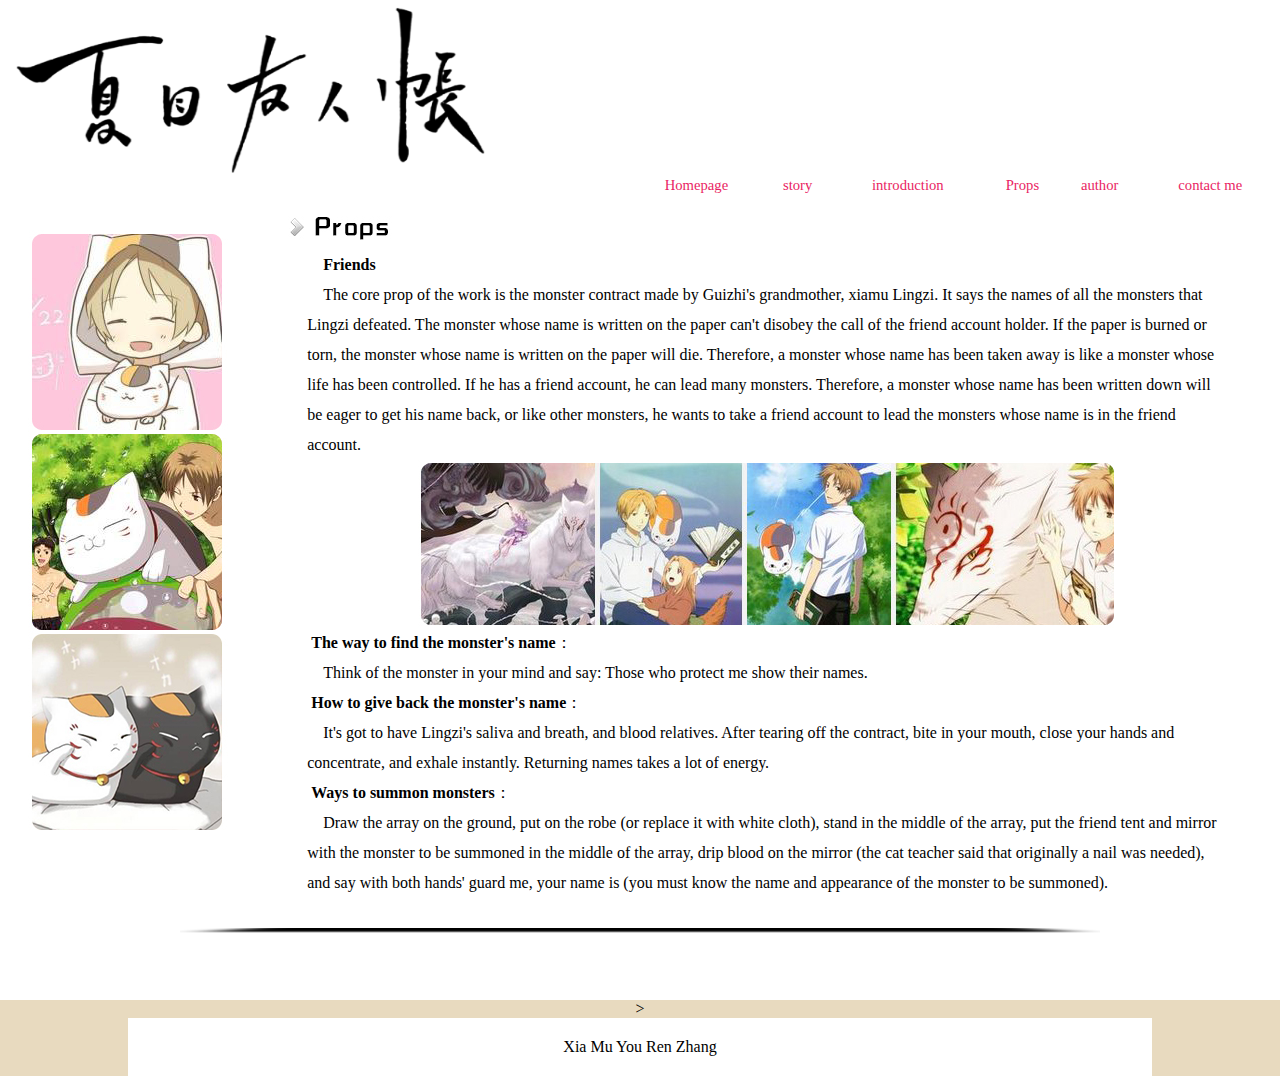
<file: 新建文件夹 (2)/edaoju.html>
<!DOCTYPE >
<html >
<head>
  <meta http-equiv="Content-Type" content="text/html; charset=gb2312" />

  <title>Xia Mu You Ren Zhang</title>

  <link href="css/css.css" rel="stylesheet" type="text/css" />
  <link href="css/reset.css" rel="stylesheet" type="text/css" />
  <style type="text/css">

  body {
   background-image: url(img/body.png);
   background-repeat: repeat;
 }

</style>
</head>
<body >
  <table width="1280" height="1000" border="0" align="center" cellpadding="0" cellspacing="0" bgcolor="#FFFFFF">
    <tr>
      <td align="left" valign="top"><table width="100%" border="0" align="center" cellpadding="0" cellspacing="0" class="ziti">
        <tr>
          <td><table width="100%" border="0" cellspacing="0" cellpadding="0">
            <tr>
              <td width="49%" align="left" valign="top"><img src="img/logo.png" width="500" height="200" /></td>
              <td width="51%" align="left" valign="bottom"><table width="100%" border="0" cellspacing="0" cellpadding="0">
                <tr>
                  <td align="center"><a href="index.html" class="white3">Homepage</a></td>
                  <td align="center"><a href="egushijianjie.html" class="white3">story</a></td>
                  <td align="center"><a href="ejiase.html" class="white3"> introduction</a></td>
                  <td align="center"><a href="edaoju.html" class="white3">Props</a></td>
                  <td align="center"><a href="wo.html" class="white3">author</a></td>
                  <td align="center"><a href="elianxiwo.html" class="white3">contact me</a></td>
                </tr>
              </table></td>
            </tr>
          </table></td>
        </tr>
        <tr>
          <td align="left" valign="top"><table width="100%" border="0" cellspacing="0" cellpadding="0">
            <tr>
              <td width="200" align="center" valign="top"><table width="98%" border="0" cellspacing="0" cellpadding="0">
                <tr>
                  <td align="center">&nbsp;</td>
                </tr>
                <tr>
                  <td align="center"><img src="img/02.jpg" alt="1" width="200" height="200" /></td>
                </tr>
                <tr>
                  <td align="center"><img src="img/03.jpg" alt="1" width="200" height="200" /></td>
                </tr>
                <tr>
                  <td align="center"><img src="img/04.jpg" alt="1" width="200" height="200" /></td>
                </tr>

              </table></td>
              <td width="80%" align="left" valign="top">
                <table width="100%" border="0" cellspacing="0" cellpadding="0">
                  <tr>
                    <td align="left"><p class="wenzi1"><img src="img/daoju.jpg" width="200" height="50" /></p></td>
                  </tr>
                  <tr>
                    <td align="center"><table width="90%" border="0" cellspacing="0" cellpadding="0">
                      <tr>
                        <td> &nbsp;&nbsp;&nbsp;&nbsp;<strong>Friends</strong><br />
                        &nbsp;&nbsp;&nbsp;&nbsp;The core prop of the work is the monster contract made by Guizhi's grandmother, xiamu Lingzi. It says the names of all the monsters that Lingzi defeated. The monster whose name is written on the paper can't disobey the call of the friend account holder. If the paper is burned or torn, the monster whose name is written on the paper will die. Therefore, a monster whose name has been taken away is like a monster whose life has been controlled. If he has a friend account, he can lead many monsters. Therefore, a monster whose name has been written down will be eager to get his name back, or like other monsters, he wants to take a friend account to lead the monsters whose name is in the friend account.</td>
                      </tr>
                      <tr>
                        <td align="center"><img src="img/07.JPG" width="701" height="168" /></td>
                      </tr>
                      <tr>
                        <td>&nbsp;<strong>The way to find the monster's name</strong>��<br />
                          &nbsp;&nbsp;&nbsp;&nbsp;Think of the monster in your mind and say:  Those who protect me show their names.<br />
                          &nbsp;<strong>How to give back the monster's name</strong>��<br />
                          &nbsp;&nbsp;&nbsp;&nbsp;It's got to have Lingzi's saliva and breath, and blood relatives. After tearing off the contract, bite in your mouth, close your hands and concentrate, and exhale instantly. Returning names takes a lot of energy.<br />
                          &nbsp;<strong>Ways to summon monsters</strong>��<br />
                        &nbsp;&nbsp;&nbsp;&nbsp;Draw the array on the ground, put on the robe (or replace it with white cloth), stand in the middle of the array, put the friend tent and mirror with the monster to be summoned in the middle of the array, drip blood on the mirror (the cat teacher said that originally a nail was needed), and say with both hands' guard me, your name is (you must know the name and appearance of the monster to be summoned).</td>
                      </tr>
                      <tr>
                        <td>&nbsp;</td>
                      </tr>
                    </table></td>
                  </tr>
                </table>
              </td>
            </tr>
          </table></td>
        </tr>
        
        <tr>
          <td align="center"><img src="img/slider-shadow.png" width="920" height="5" /></td>
        </tr>
        <tr>
          <td align="center">&nbsp;</td>
        </tr>
      </table></td>
    </tr>
  </table width="1280" height="1000" border="0" align="center" cellpadding="0" cellspacing="0" bgcolor="#FFFFFF">>
  <div class="footer">Xia Mu You Ren Zhang</div>
</body>
</html>
</file>
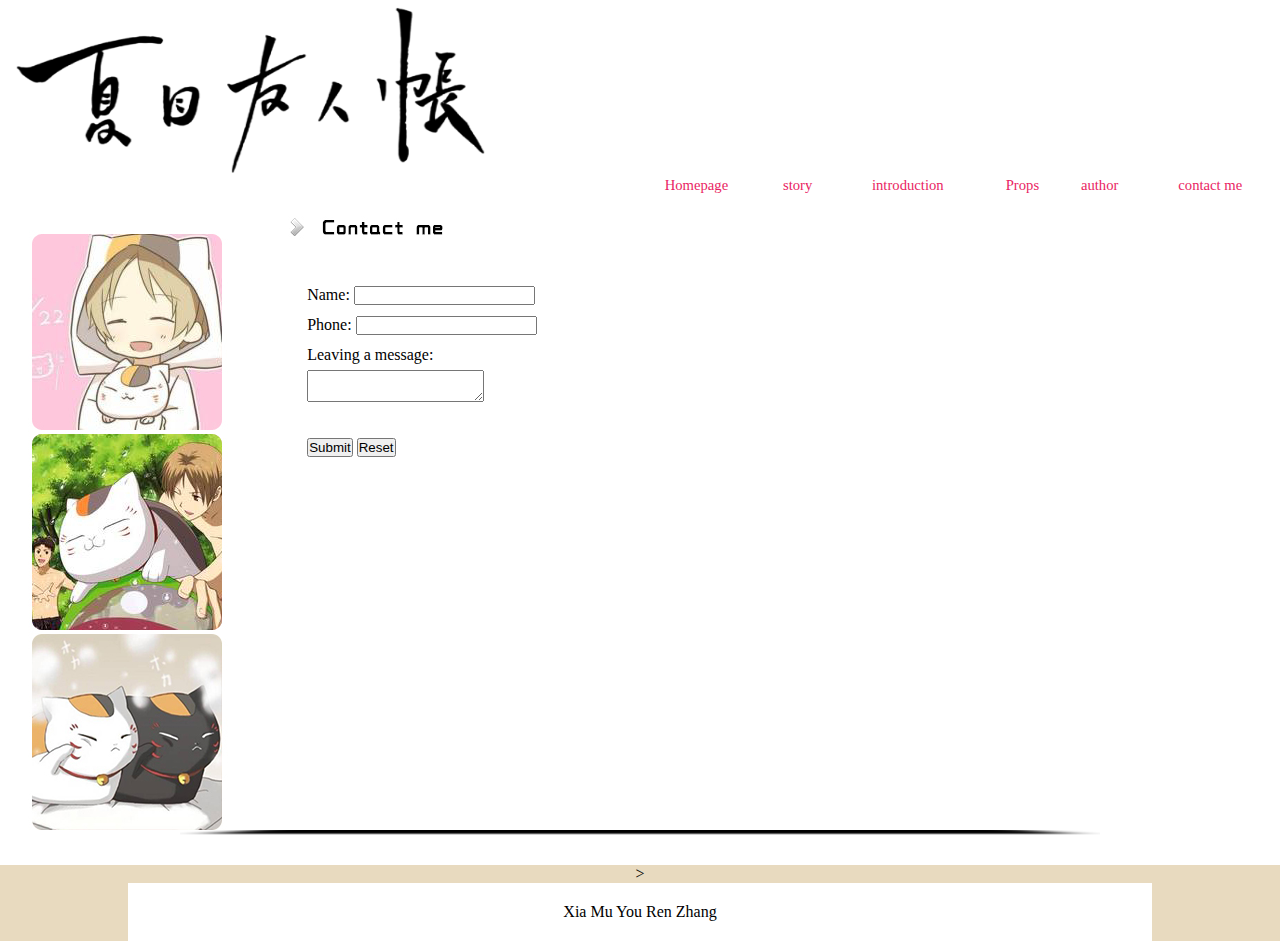
<file: 新建文件夹 (2)/elianxiwo.html>
<!DOCTYPE >
<html >
<head>
  <meta http-equiv="Content-Type" content="text/html; charset=gb2312" />

  <title>Xia Mu You Ren Zhang</title>

  <link href="css/css.css" rel="stylesheet" type="text/css" />
   <link href="css/reset.css" rel="stylesheet" type="text/css" />
  <style type="text/css">

  body {
   background-image: url(img/body.png);
   background-repeat: repeat;
 }

</style>
</head>

<body >
  <table width="1280" height="780" border="0" align="center" cellpadding="0" cellspacing="0" bgcolor="#FFFFFF">
    <tr>
      <td align="left" valign="top"><table width="100%" border="0" align="center" cellpadding="0" cellspacing="0" class="ziti">
        <tr>
          <td><table width="100%" border="0" cellspacing="0" cellpadding="0">
            <tr>
              <td width="49%" align="left" valign="top"><img src="img/logo.png" width="500" height="200" /></td>
              <td width="51%" align="left" valign="bottom"><table width="100%" border="0" cellspacing="0" cellpadding="0">
                <tr>
                  <td align="center"><a href="index.html" class="white3">Homepage</a></td>
                  <td align="center"><a href="egushijianjie.html" class="white3">story</a></td>
                  <td align="center"><a href="ejiase.html" class="white3"> introduction</a></td>
                  <td align="center"><a href="edaoju.html" class="white3">Props</a></td>
                  <td align="center"><a href="wo.html" class="white3">author</a></td>
                  <td align="center"><a href="elianxiwo.html" class="white3">contact me</a></td>
                </tr>
              </table></td>
            </tr>
          </table></td>
        </tr>
        <tr>
          <td align="left" valign="top"><table width="100%" border="0" cellspacing="0" cellpadding="0">
            <tr>
              <td width="200" align="center" valign="top"><table width="98%" border="0" cellspacing="0" cellpadding="0">
                <tr>
                  <td align="center">&nbsp;</td>
                </tr>
                <tr>
                  <td align="center"><img src="img/02.jpg" alt="1" width="200" height="200" /></td>
                </tr>
                <tr>
                  <td align="center"><img src="img/03.jpg" alt="1" width="200" height="200" /></td>
                </tr>
                <tr>
                  <td align="center"><img src="img/04.jpg" alt="1" width="200" height="200" /></td>
                </tr>

              </table></td>
              <td width="80%" align="left" valign="top">
                <table width="100%" border="0" cellspacing="0" cellpadding="0">
                  <tr>
                    <td align="left"><p class="wenzi1"><img src="img/lxw.jpg" width="200" height="50" /></p></td>
                  </tr>
                  <tr>
                    <td align="center"><table width="90%" border="0" cellspacing="0" cellpadding="0">
                      <tr>
                        <td> &nbsp;&nbsp;&nbsp;&nbsp;
                          <form id="form1" method="post" action="">
                           Name: <input><br>
                          Phone: <input><br> 
                            
                            

Leaving a message: <br><textarea></textarea><br>
                            
                         
                          <br>
                          
                            <label>
                              <input type="submit" name="Submit" value="Submit" />
                            </label>
                            <input type="reset" name="Submit2" value="Reset" />
                          </form></td>
                        </tr>
                        <tr>
                          <td>&nbsp;</td>
                        </tr>
                      </table></td>
                    </tr>
                  </table>
                </td>
              </tr>
            </table></td>
          </tr>
          
          <tr>
            <td align="center"><img src="img/slider-shadow.png" width="920" height="5" /></td>
          </tr>
          <tr>
            <td align="center">&nbsp;</td>
          </tr>
        </table></td>
      </tr>
   </table width="1280" height="1000" border="0" align="center" cellpadding="0" cellspacing="0" bgcolor="#FFFFFF">>
    <div class="footer">Xia Mu You Ren Zhang</div>
  </body>
  </html>
</file>
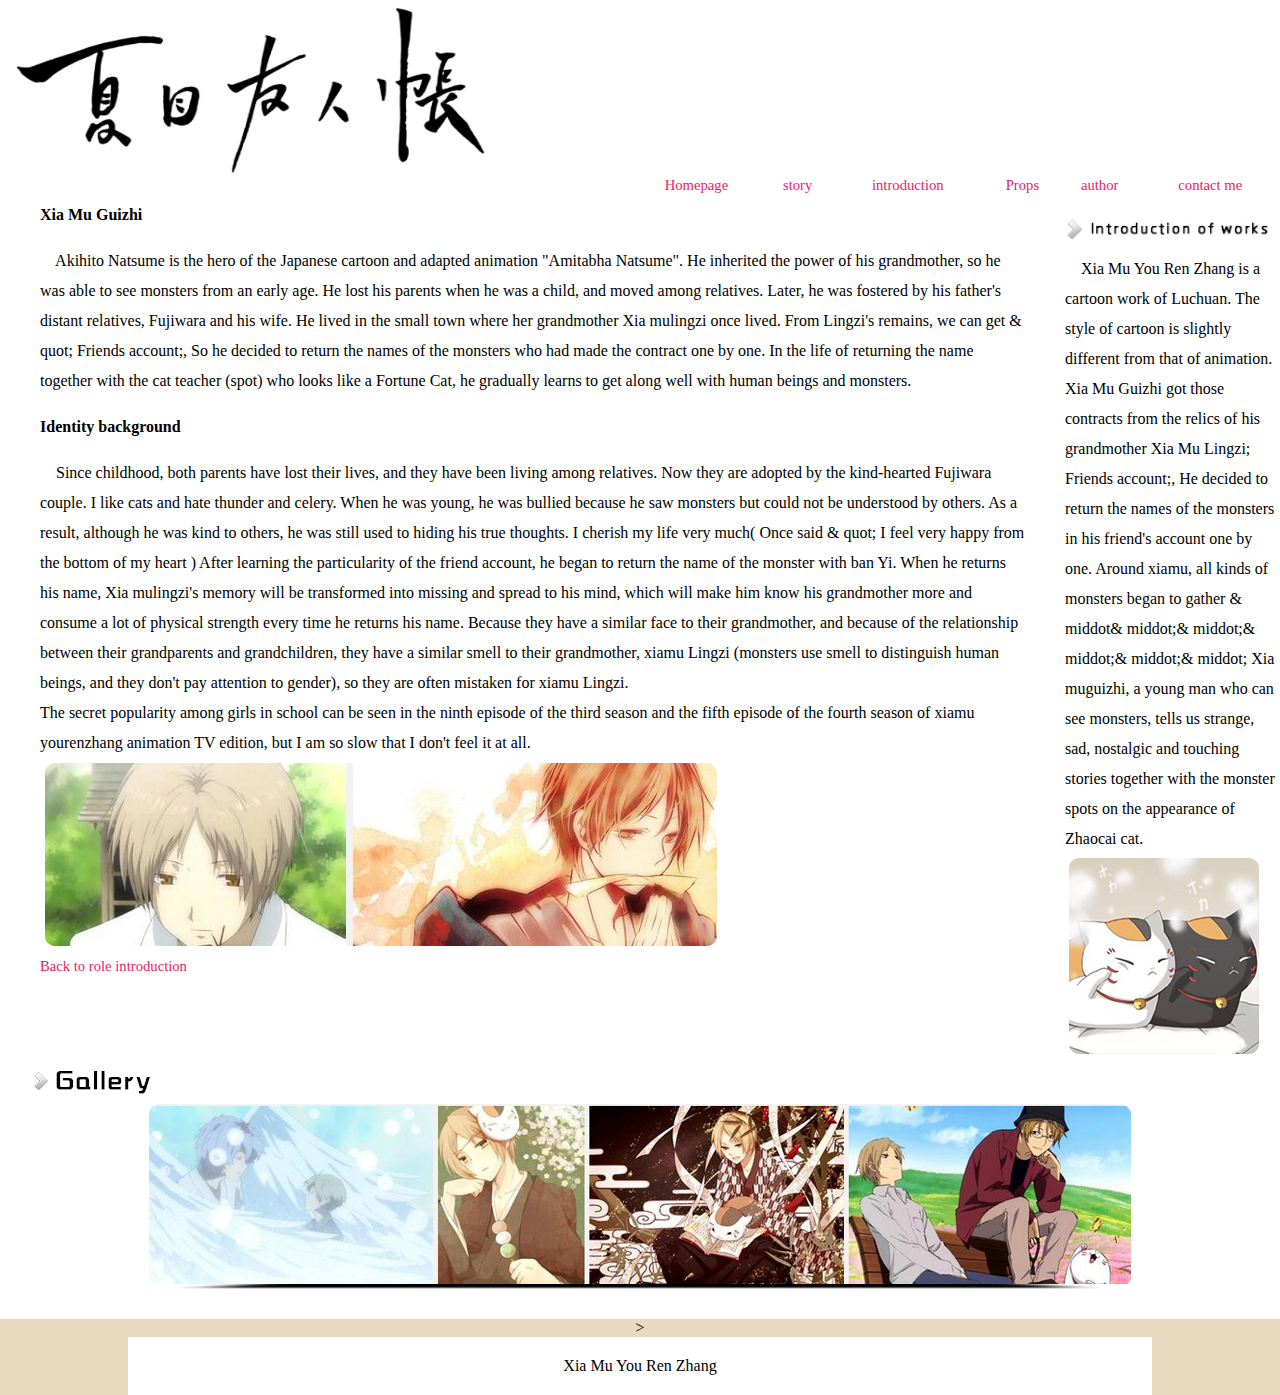
<file: 新建文件夹 (2)/sjiaose1.html>
<!DOCTYPE>
<html >
<head>
  <meta http-equiv="Content-Type" content="text/html; charset=gb2312" />

  <title>Xia Mu You Ren Zhang</title>

  <link href="css/css.css" rel="stylesheet" type="text/css" />
  <link href="css/reset.css" rel="stylesheet" type="text/css" />
  <style type="text/css">

  body {
   background-image: url(img/body.png);
   background-repeat: repeat;
 }

</style>
</head>

<body >
  <table width="1280" height="1000" border="0" align="center" cellpadding="0" cellspacing="0" bgcolor="#FFFFFF">
    <tr>
      <td align="left" valign="top"><table width="100%" border="0" align="center" cellpadding="0" cellspacing="0" class="ziti">
        <tr>
          <td><table width="100%" border="0" cellspacing="0" cellpadding="0">
            <tr>
              <td width="49%" align="left" valign="top"><img src="img/logo.png" width="500" height="200" /></td>
              <td width="51%" align="left" valign="bottom"><table width="100%" border="0" cellspacing="0" cellpadding="0">
                <tr>
                  <td align="center"><a href="index.html" class="white3">Homepage</a></td>
                  <td align="center"><a href="egushijianjie.html" class="white3">story</a></td>
                  <td align="center"><a href="ejiase.html" class="white3"> introduction</a></td>
                  <td align="center"><a href="edaoju.html" class="white3">Props</a></td>
                  <td align="center"><a href="wo.html" class="white3">author</a></td>
                  <td align="center"><a href="elianxiwo.html" class="white3">contact me</a></td>
                </tr>
              </table></td>
            </tr>
          </table></td>
        </tr>
        <tr>
          <td><table width="100%" border="0" cellspacing="0" cellpadding="0">
            <tr>
              <td width="86%" align="left" valign="top">
                <table width="100%" border="0" cellspacing="0" cellpadding="0">
                  <tr>
                    <td><blockquote>
                      <p><strong>Xia Mu Guizhi</strong></p>
                    </blockquote></td>
                  </tr>
                  <tr>
                    <td><blockquote>
                      <p> &nbsp;&nbsp;&nbsp;  Akihito Natsume is the hero of the Japanese cartoon and adapted animation "Amitabha Natsume". He inherited the power of his grandmother, so he was able to see monsters from an early age. He lost his parents when he was a child, and moved among relatives. Later, he was fostered by his father's distant relatives, Fujiwara and his wife. He lived in the small town where her grandmother Xia mulingzi once lived. From Lingzi's remains, we can get & quot; Friends account;, So he decided to return the names of the monsters who had made the contract one by one. In the life of returning the name together with the cat teacher (spot) who looks like a Fortune Cat, he gradually learns to get along well with human beings and monsters.</p>
                    </blockquote></td>
                  </tr>
                  <tr>
                    <td><blockquote>
                      <p><strong>Identity background</strong><br />
					  </blockquote></td>
					  </tr>
					  <tr>
					    <td><blockquote>
                        &nbsp;&nbsp;&nbsp; Since childhood, both parents have lost their lives, and they have been living among relatives. Now they are adopted by the kind-hearted Fujiwara couple. I like cats and hate thunder and celery. When he was young, he was bullied because he saw monsters but could not be understood by others. As a result, although he was kind to others, he was still used to hiding his true thoughts. I cherish my life very much( Once said & quot; I feel very happy from the bottom of my heart ) After learning the particularity of the friend account, he began to return the name of the monster with ban Yi. When he returns his name, Xia mulingzi's memory will be transformed into missing and spread to his mind, which will make him know his grandmother more and consume a lot of physical strength every time he returns his name. Because they have a similar face to their grandmother, and because of the relationship between their grandparents and grandchildren, they have a similar smell to their grandmother, xiamu Lingzi (monsters use smell to distinguish human beings, and they don't pay attention to gender), so they are often mistaken for xiamu Lingzi.<br />
                      The secret popularity among girls in school can be seen in the ninth episode of the third season and the fifth episode of the fourth season of xiamu yourenzhang animation TV edition, but I am so slow that I don't feel it at all.</p>
                      <p><img src="img/09.JPG" width="681" height="193" /></p>
                      <p><a href="ejiase.html" class="white3">Back to role introduction</a></p>
                    </blockquote></td>
                  </tr>
                </table>
              </td>
              <td width="200"><table width="100%" border="0" cellspacing="0" cellpadding="0">
                <tr>
                  <td><img src="img/zpjs.jpg" width="215" height="53.75" /></td>
                </tr>
                <tr>
                  <td> &nbsp;&nbsp;&nbsp;  Xia Mu You Ren Zhang is a cartoon work of Luchuan. The style of cartoon is slightly different from that of animation. Xia Mu Guizhi got those contracts from the relics of his grandmother Xia Mu Lingzi; Friends account;, He decided to return the names of the monsters in his friend's account one by one. Around xiamu, all kinds of monsters began to gather & middot& middot;& middot;& middot;& middot;& middot; Xia muguizhi, a young man who can see monsters, tells us strange, sad, nostalgic and touching stories together with the monster spots on the appearance of Zhaocai cat.</td>
                </tr>
                <tr>
                  <td><img src="img/04.jpg" width="200" height="200" /></td>
                </tr>
              </table></td>
            </tr>
          </table></td>
        </tr>
        <tr>
          <td align="left"><img src="img/tupianxinshang.jpg" width="200" height="50" /></td>
        </tr>
        <tr>
          <td align="center"><img src="img/08.JPG" width="1000" height="180" /></td>
        </tr>
        <tr>
          <td align="center"><img src="img/slider-shadow.png" width="920" height="5" /></td>
        </tr>
        <tr>
          <td align="center">&nbsp;</td>
        </tr>
      </table></td>
    </tr>
  </table width="1280" height="1000" border="0" align="center" cellpadding="0" cellspacing="0" bgcolor="#FFFFFF">>
 <div class="footer">Xia Mu You Ren Zhang</div>
</body>
</html>
</file>
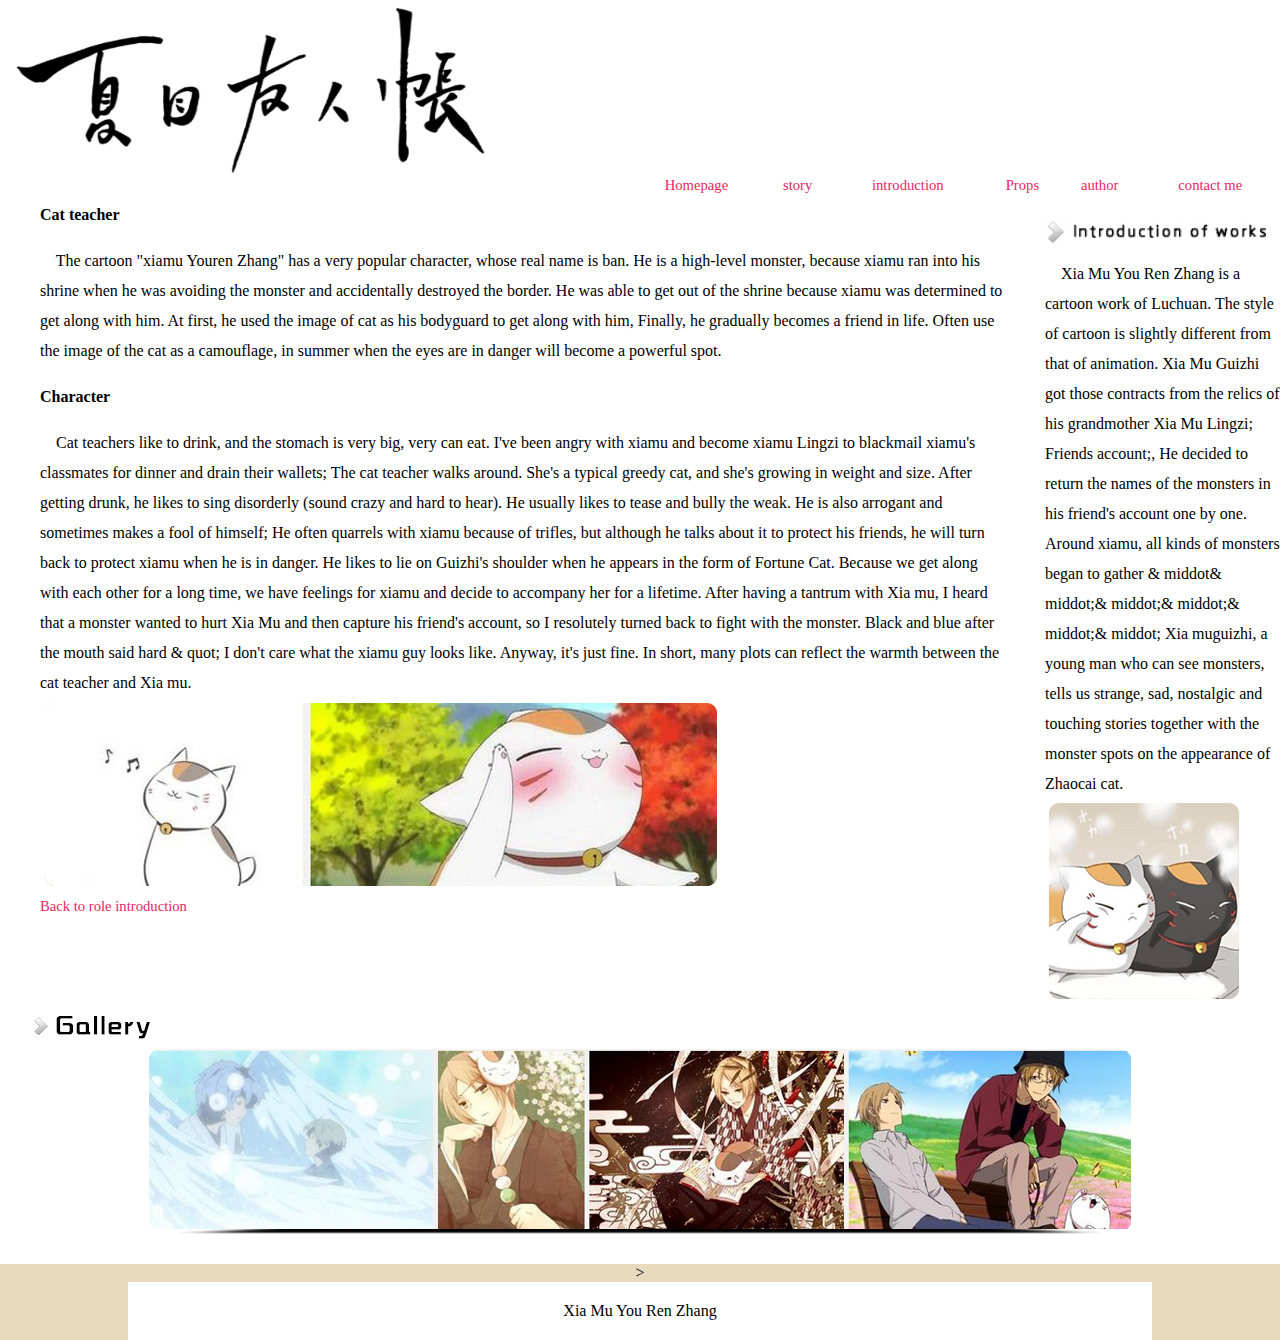
<file: 新建文件夹 (2)/sjiaose2.html>
<!DOCTYPE >
<html >
<head>
  <meta http-equiv="Content-Type" content="text/html; charset=gb2312" />

  <title>Xia Mu You Ren Zhang</title>

  <link href="css/css.css" rel="stylesheet" type="text/css" />
  <link href="css/reset.css" rel="stylesheet" type="text/css" />
  <style type="text/css">

  body {
   background-image: url(img/body.png);
   background-repeat: repeat;
 }

</style>
</head>

<body >
  <table width="1280" height="1000" border="0" align="center" cellpadding="0" cellspacing="0" bgcolor="#FFFFFF">
    <tr>
      <td align="left" valign="top"><table width="100%" border="0" align="center" cellpadding="0" cellspacing="0" class="ziti">
        <tr>
          <td><table width="100%" border="0" cellspacing="0" cellpadding="0">
            <tr>
              <td width="49%" align="left" valign="top"><img src="img/logo.png" width="500" height="200" /></td>
              <td width="51%" align="left" valign="bottom"><table width="100%" border="0" cellspacing="0" cellpadding="0">
                <tr>
                  <td align="center"><a href="index.html" class="white3">Homepage</a></td>
                  <td align="center"><a href="egushijianjie.html" class="white3">story</a></td>
                  <td align="center"><a href="ejiase.html" class="white3"> introduction</a></td>
                  <td align="center"><a href="edaoju.html" class="white3">Props</a></td>
                  <td align="center"><a href="wo.html" class="white3">author</a></td>
                  <td align="center"><a href="elianxiwo.html" class="white3">contact me</a></td>
                </tr>
              </table></td>
            </tr>
          </table></td>
        </tr>
        <tr>
          <td><table width="100%" border="0" cellspacing="0" cellpadding="0">
            <tr>
              <td width="86%" align="left" valign="top">
                <table width="100%" border="0" cellspacing="0" cellpadding="0">
                  <tr>
                    <td><blockquote>
                      <p><strong>Cat teacher</strong></p>
                    </blockquote></td>
                  </tr>
                  <tr>
                    <td><blockquote>
                      <p> &nbsp;&nbsp;&nbsp;  The cartoon "xiamu Youren Zhang" has a very popular character, whose real name is ban. He is a high-level monster, because xiamu ran into his shrine when he was avoiding the monster and accidentally destroyed the border. He was able to get out of the shrine because xiamu was determined to get along with him. At first, he used the image of cat as his bodyguard to get along with him, Finally, he gradually becomes a friend in life. Often use the image of the cat as a camouflage, in summer when the eyes are in danger will become a powerful spot.</p>
                    </blockquote></td>
                  </tr>
                  <tr>
                    <td><blockquote>
                      <p><strong>Character</strong><br />
					  </blockquote></td>
					  </tr>
					  <tr>
					    <td><blockquote>
                       &nbsp;&nbsp;&nbsp;  Cat teachers like to drink, and the stomach is very big, very can eat. I've been angry with xiamu and become xiamu Lingzi to blackmail xiamu's classmates for dinner and drain their wallets; The cat teacher walks around. She's a typical greedy cat, and she's growing in weight and size. After getting drunk, he likes to sing disorderly (sound crazy and hard to hear). He usually likes to tease and bully the weak. He is also arrogant and sometimes makes a fool of himself; He often quarrels with xiamu because of trifles, but although he talks about it to protect his friends, he will turn back to protect xiamu when he is in danger. He likes to lie on Guizhi's shoulder when he appears in the form of Fortune Cat. Because we get along with each other for a long time, we have feelings for xiamu and decide to accompany her for a lifetime. After having a tantrum with Xia mu, I heard that a monster wanted to hurt Xia Mu and then capture his friend's account, so I resolutely turned back to fight with the monster. Black and blue after the mouth said hard & quot; I don't care what the xiamu guy looks like. Anyway, it's just fine. In short, many plots can reflect the warmth between the cat teacher and Xia mu.</p>
                      <p><img src="img/10.JPG" width="681" height="193" /></p>
                      <p><a href="ejiase.html" class="white3">Back to role introduction</a></p>
                    </blockquote></td>
                  </tr>
                </table>
              </td>
              <td width="200"><table width="100%" border="0" cellspacing="0" cellpadding="0">
                <tr>
                  <td><img src="img/zpjs.jpg" width="235" height="58.75" /></td>
                </tr>
                <tr>
                  <td> &nbsp;&nbsp;&nbsp;  Xia Mu You Ren Zhang is a cartoon work of Luchuan. The style of cartoon is slightly different from that of animation. Xia Mu Guizhi got those contracts from the relics of his grandmother Xia Mu Lingzi; Friends account;, He decided to return the names of the monsters in his friend's account one by one. Around xiamu, all kinds of monsters began to gather & middot& middot;& middot;& middot;& middot;& middot; Xia muguizhi, a young man who can see monsters, tells us strange, sad, nostalgic and touching stories together with the monster spots on the appearance of Zhaocai cat.</td>
                </tr>
                <tr>
                  <td><img src="img/04.jpg" width="200" height="200" /></td>
                </tr>
              </table></td>
            </tr>
          </table></td>
        </tr>
        <tr>
          <td align="left"><img src="img/tupianxinshang.jpg" width="200" height="50" /></td>
        </tr>
        <tr>
          <td align="center"><img src="img/08.JPG" width="1000" height="180" /></td>
        </tr>
        <tr>
          <td align="center"><img src="img/slider-shadow.png" width="920" height="5" /></td>
        </tr>
        <tr>
          <td align="center">&nbsp;</td>
        </tr>
      </table></td>
    </tr>
  </table width="1280" height="1000" border="0" align="center" cellpadding="0" cellspacing="0" bgcolor="#FFFFFF">>
  <div class="footer">Xia Mu You Ren Zhang</div>
</body>
</html>
</file>
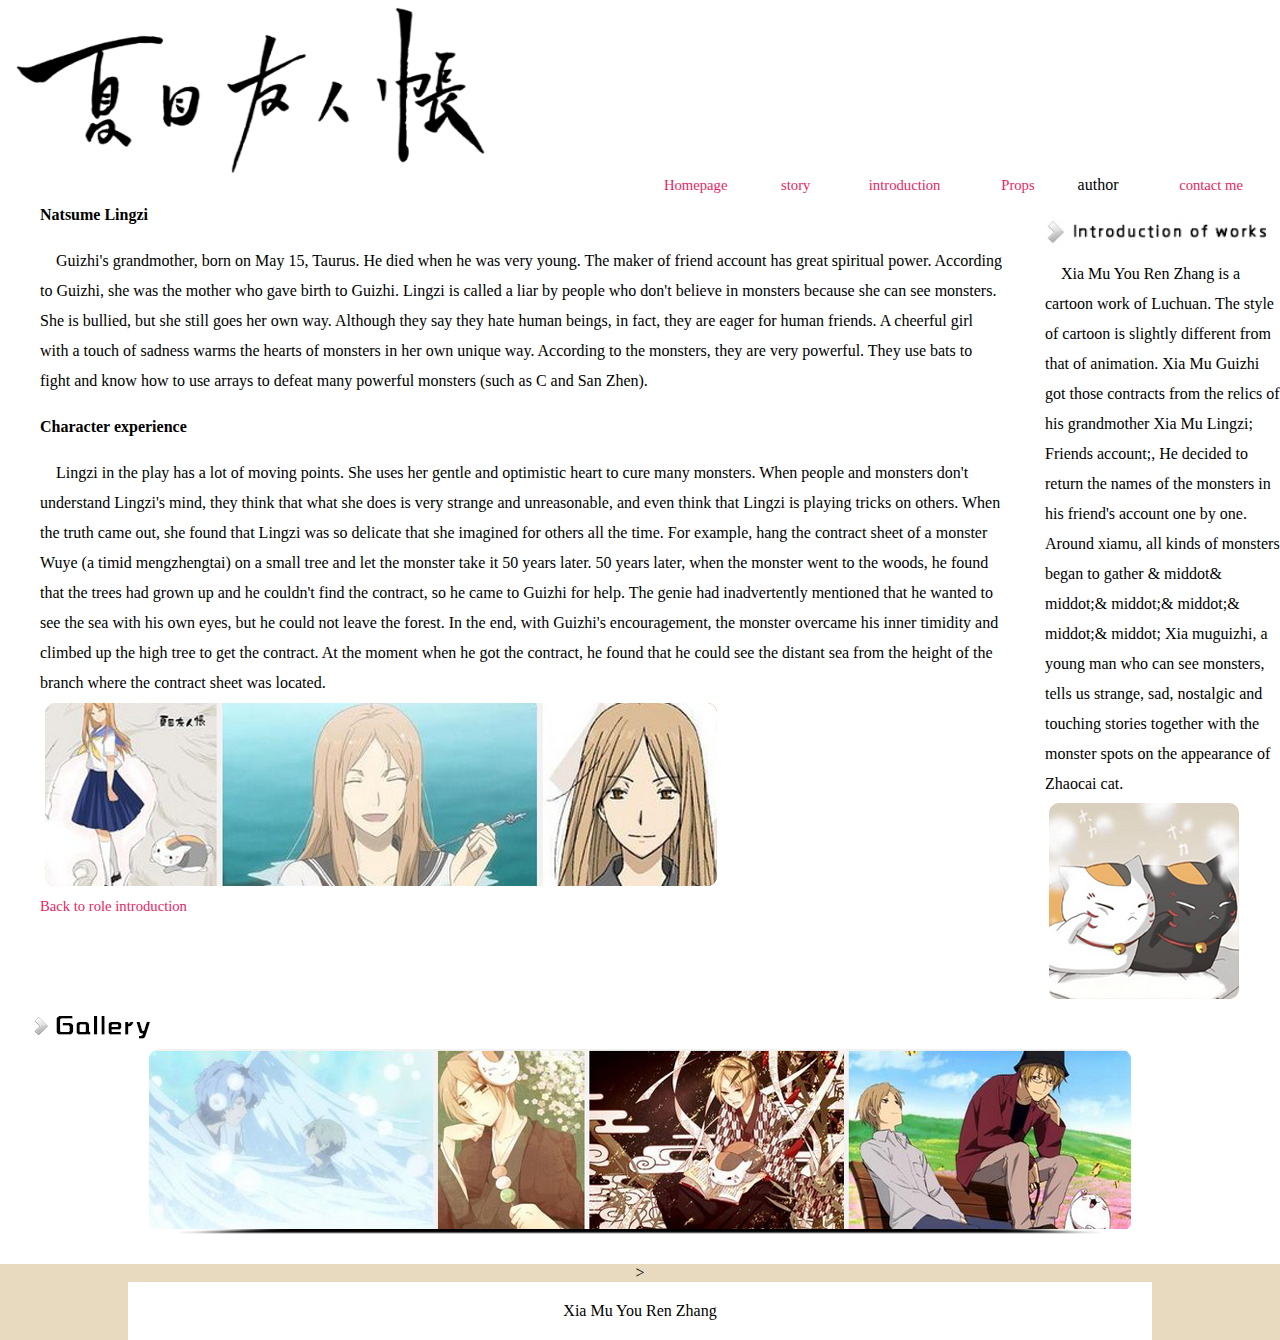
<file: 新建文件夹 (2)/sjiaose3.html>
<!DOCTYPE >
<html >
<head>
<meta http-equiv="Content-Type" content="text/html; charset=gb2312" />

<title>Xia Mu You Ren Zhang</title>

<link href="css/css.css" rel="stylesheet" type="text/css" />
 <link href="css/reset.css" rel="stylesheet" type="text/css" />


</head>

<body >
<table width="1280" height="1000" border="0" align="center" cellpadding="0" cellspacing="0" bgcolor="#FFFFFF">
  <tr>
    <td align="left" valign="top"><table width="100%" border="0" align="center" cellpadding="0" cellspacing="0" class="ziti">
      <tr>
        <td><table width="100%" border="0" cellspacing="0" cellpadding="0">
          <tr>
            <td width="49%" align="left" valign="top"><img src="img/logo.png" width="500" height="200" /></td>
            <td width="51%" align="left" valign="bottom"><table width="100%" border="0" cellspacing="0" cellpadding="0">
              <tr>
                <td align="center"><a href="index.html" class="white3">Homepage</a></td>
                <td align="center"><a href="egushijianjie.html" class="white3">story</a></td>
                <td align="center"><a href="ejiase.html" class="white3"> introduction</a></td>
                <td align="center"><a href="edaoju.html" class="white3">Props</a></td>
                <td align="center"><a href="wo.html" class="white3"></a>author</td>
                <td align="center"><a href="elianxiwo.html" class="white3">contact me</a></td>
              </tr>
            </table></td>
          </tr>
        </table></td>
      </tr>
      <tr>
        <td><table width="100%" border="0" cellspacing="0" cellpadding="0">
          <tr>
            <td width="86%" align="left" valign="top">
              <table width="100%" border="0" cellspacing="0" cellpadding="0">
                <tr>
                  <td><blockquote>
                    <p><strong>Natsume Lingzi</strong></p>
                  </blockquote></td>
                </tr>
                <tr>
                  <td><blockquote>
                    <p> &nbsp;&nbsp;&nbsp;  Guizhi's grandmother, born on May 15, Taurus. He died when he was very young. The maker of friend account has great spiritual power. According to Guizhi, she was the mother who gave birth to Guizhi. Lingzi is called a liar by people who don't believe in monsters because she can see monsters. She is bullied, but she still goes her own way. Although they say they hate human beings, in fact, they are eager for human friends. A cheerful girl with a touch of sadness warms the hearts of monsters in her own unique way.

According to the monsters, they are very powerful. They use bats to fight and know how to use arrays to defeat many powerful monsters (such as C and San Zhen).</p>
                  </blockquote></td>
                </tr>
                <tr>
                  <td><blockquote>
                    <p><strong>Character experience</strong><br />
					</blockquote></td>
					</tr>
					<tr>
					  <td><blockquote>
  &nbsp;&nbsp;&nbsp;  Lingzi in the play has a lot of moving points. She uses her gentle and optimistic heart to cure many monsters. When people and monsters don't understand Lingzi's mind, they think that what she does is very strange and unreasonable, and even think that Lingzi is playing tricks on others. When the truth came out, she found that Lingzi was so delicate that she imagined for others all the time. For example, hang the contract sheet of a monster Wuye (a timid mengzhengtai) on a small tree and let the monster take it 50 years later. 50 years later, when the monster went to the woods, he found that the trees had grown up and he couldn't find the contract, so he came to Guizhi for help. The genie had inadvertently mentioned that he wanted to see the sea with his own eyes, but he could not leave the forest. In the end, with Guizhi's encouragement, the monster overcame his inner timidity and climbed up the high tree to get the contract. At the moment when he got the contract, he found that he could see the distant sea from the height of the branch where the contract sheet was located.</p>
                    <p><img src="img/11.JPG" width="681" height="193" /></p>
                    <p><a href="ejiase.html" class="white3">Back to role introduction</a></p>
                  </blockquote></td>
                </tr>
              </table>
           </td>
            <td width="200"><table width="100%" border="0" cellspacing="0" cellpadding="0">
              <tr>
                <td><img src="img/zpjs.jpg" width="235" height="58.75" /></td>
              </tr>
              <tr>
                <td> &nbsp;&nbsp;&nbsp;  Xia Mu You Ren Zhang is a cartoon work of Luchuan. The style of cartoon is slightly different from that of animation. Xia Mu Guizhi got those contracts from the relics of his grandmother Xia Mu Lingzi; Friends account;, He decided to return the names of the monsters in his friend's account one by one. Around xiamu, all kinds of monsters began to gather & middot& middot;& middot;& middot;& middot;& middot; Xia muguizhi, a young man who can see monsters, tells us strange, sad, nostalgic and touching stories together with the monster spots on the appearance of Zhaocai cat.</td>
              </tr>
              <tr>
                <td><img src="img/04.jpg" width="200" height="200" /></td>
              </tr>
            </table></td>
          </tr>
        </table></td>
      </tr>
      <tr>
        <td align="left"><img src="img/tupianxinshang.jpg" width="200" height="50" /></td>
      </tr>
      <tr>
        <td align="center"><img src="img/08.JPG" width="1000" height="180" /></td>
      </tr>
      <tr>
        <td align="center"><img src="img/slider-shadow.png" width="920" height="5" /></td>
      </tr>
      <tr>
        <td align="center">&nbsp;</td>
      </tr>
    </table></td>
  </tr>
</table width="1280" height="1000" border="0" align="center" cellpadding="0" cellspacing="0" bgcolor="#FFFFFF">>
<div class="footer">Xia Mu You Ren Zhang</div>
</body>
</html>
</file>
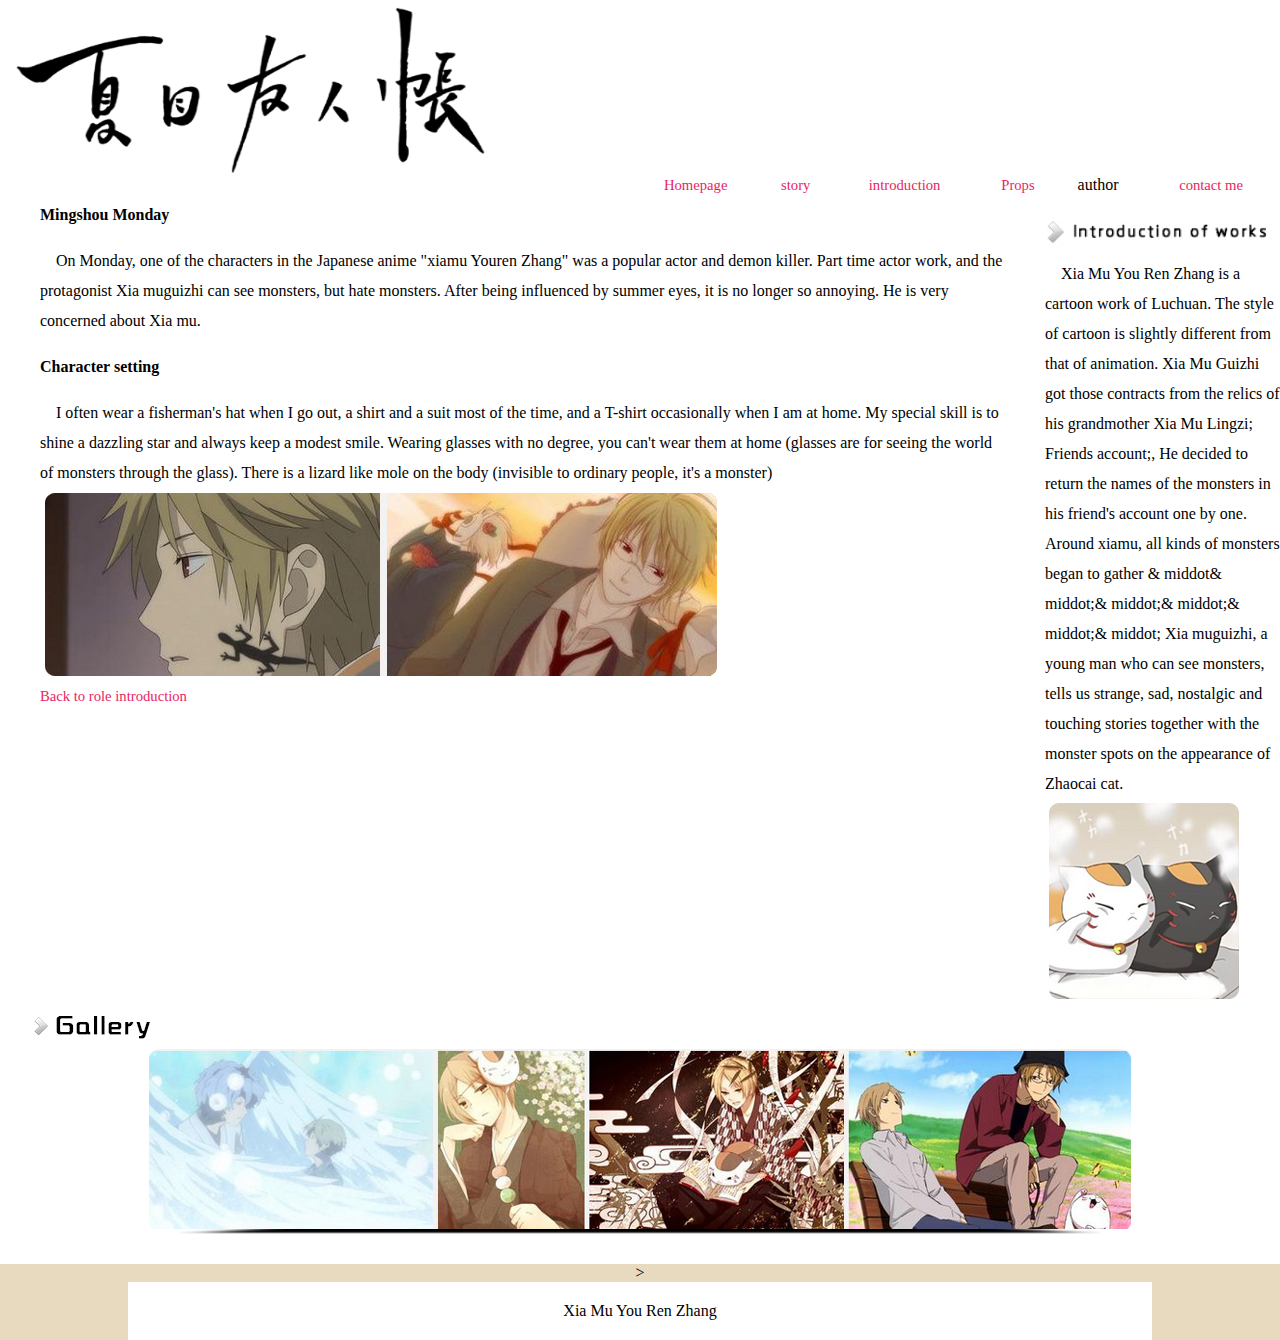
<file: 新建文件夹 (2)/sjiaose4.html>
<!DOCTYPE >
<html >
<head>
<meta http-equiv="Content-Type" content="text/html; charset=gb2312" />

<title>Xia Mu You Ren Zhang</title>

<link href="css/css.css" rel="stylesheet" type="text/css" />
 <link href="css/reset.css" rel="stylesheet" type="text/css" />
</head>

<body >
<table width="1280" height="1000" border="0" align="center" cellpadding="0" cellspacing="0" bgcolor="#FFFFFF">
  <tr>
    <td align="left" valign="top"><table width="100%" border="0" align="center" cellpadding="0" cellspacing="0" class="ziti">
      <tr>
        <td><table width="100%" border="0" cellspacing="0" cellpadding="0">
          <tr>
            <td width="49%" align="left" valign="top"><img src="img/logo.png" width="500" height="200" /></td>
            <td width="51%" align="left" valign="bottom"><table width="100%" border="0" cellspacing="0" cellpadding="0">
              <tr>
                <td align="center"><a href="index.html" class="white3">Homepage</a></td>
                <td align="center"><a href="egushijianjie.html" class="white3">story</a></td>
                <td align="center"><a href="ejiase.html" class="white3"> introduction</a></td>
                <td align="center"><a href="edaoju.html" class="white3">Props</a></td>
                <td align="center"><a href="wo.html" class="white3"></a>author</td>
                <td align="center"><a href="elianxiwo.html" class="white3">contact me</a></td>
              </tr>
            </table></td>
          </tr>
        </table></td>
      </tr>
      <tr>
        <td><table width="100%" border="0" cellspacing="0" cellpadding="0">
          <tr>
            <td width="86%" align="left" valign="top">
              <table width="100%" border="0" cellspacing="0" cellpadding="0">
                <tr>
                  <td><blockquote>
                    <p><strong>Mingshou Monday</strong></p>
                  </blockquote></td>
                </tr>
                <tr>
                  <td><blockquote>
                    <p> &nbsp;&nbsp;&nbsp;  On Monday, one of the characters in the Japanese anime "xiamu Youren Zhang" was a popular actor and demon killer. Part time actor work, and the protagonist Xia muguizhi can see monsters, but hate monsters. After being influenced by summer eyes, it is no longer so annoying. He is very concerned about Xia mu.</p>
                  </blockquote></td>
                </tr>
                <tr>
                  <td><blockquote>
                    <p><strong>Character setting</strong><br />
					</blockquote></td>
					</tr>
					<tr>
					  <td><blockquote>
 &nbsp;&nbsp;&nbsp;   I often wear a fisherman's hat when I go out, a shirt and a suit most of the time, and a T-shirt occasionally when I am at home. My special skill is to shine a dazzling star and always keep a modest smile. Wearing glasses with no degree, you can't wear them at home (glasses are for seeing the world of monsters through the glass). There is a lizard like mole on the body (invisible to ordinary people, it's a monster)</p>
                    <p><img src="img/12.JPG" width="681" height="193" /></p>
                    <p><a href="ejiase.html" class="white3">Back to role introduction</a></p>
                  </blockquote></td>
                </tr>
              </table>
          </td>
            <td width="200"><table width="100%" border="0" cellspacing="0" cellpadding="0">
              <tr>
                <td><img src="img/zpjs.jpg" width="235" height="58.75" /></td>
              </tr>
              <tr>
                <td> &nbsp;&nbsp;&nbsp;  Xia Mu You Ren Zhang is a cartoon work of Luchuan. The style of cartoon is slightly different from that of animation. Xia Mu Guizhi got those contracts from the relics of his grandmother Xia Mu Lingzi; Friends account;, He decided to return the names of the monsters in his friend's account one by one. Around xiamu, all kinds of monsters began to gather & middot& middot;& middot;& middot;& middot;& middot; Xia muguizhi, a young man who can see monsters, tells us strange, sad, nostalgic and touching stories together with the monster spots on the appearance of Zhaocai cat.</td>
              </tr>
              <tr>
                <td><img src="img/04.jpg" width="200" height="200" /></td>
              </tr>
            </table></td>
          </tr>
        </table></td>
      </tr>
      <tr>
        <td align="left"><img src="img/tupianxinshang.jpg" width="200" height="50" /></td>
      </tr>
      <tr>
        <td align="center"><img src="img/08.JPG" width="1000" height="180" /></td>
      </tr>
      <tr>
        <td align="center"><img src="img/slider-shadow.png" width="920" height="5" /></td>
      </tr>
      <tr>
        <td align="center">&nbsp;</td>
      </tr>
    </table></td>
  </tr>
</table width="1280" height="1000" border="0" align="center" cellpadding="0" cellspacing="0" bgcolor="#FFFFFF">>
<div class="footer">Xia Mu You Ren Zhang</div>
</body>
</html>
</file>
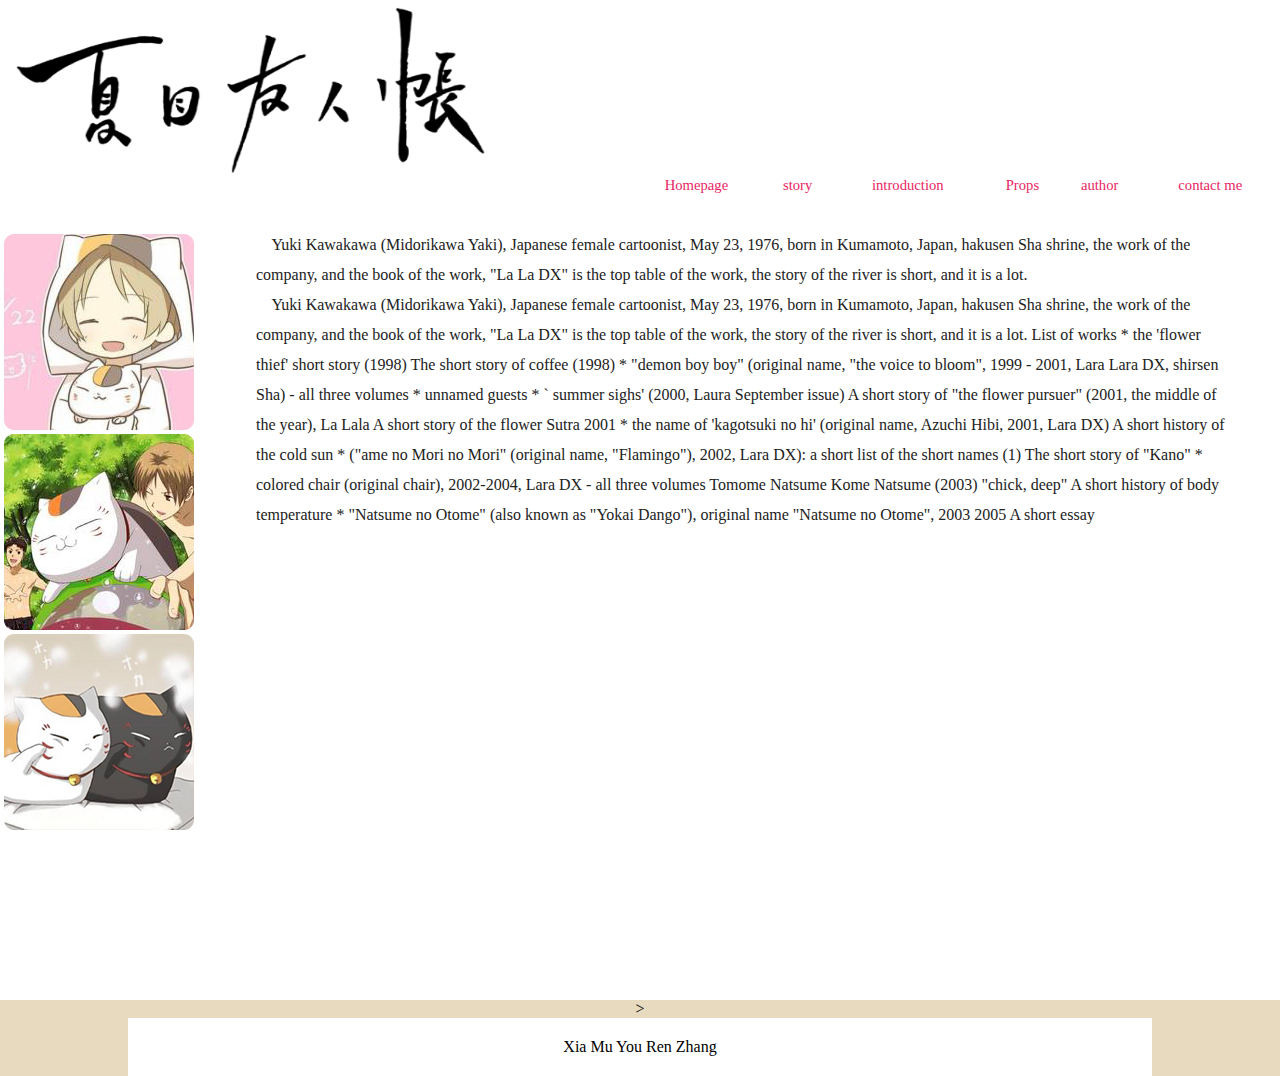
<file: 新建文件夹 (2)/wo.html>
<!DOCTYPE ht>
<html >
<head>
 <meta http-equiv="Content-Type" content="text/html; charset=utf-8" />

 <title>Xia Mu You Ren Zhang</title>
 <link href="css/css.css" rel="stylesheet" type="text/css" />
 <link href="css/reset.css" rel="stylesheet" type="text/css" />
 <style type="text/css">

 body {
   background-image: url(img/body.png);
   background-repeat: repeat;
 }

</style>
</head>

<body >
  <table width="1280" height="1000" border="0" align="center" cellpadding="0" cellspacing="0" bgcolor="#FFFFFF">
    <tr>
      <td align="left" valign="top"><table width="100%" border="0" align="center" cellpadding="0" cellspacing="0" class="ziti">
        <tr>
          <td><table width="100%" border="0" cellspacing="0" cellpadding="0">
            <tr>
              <td width="49%" align="left" valign="top"><img src="img/logo.png" width="500" height="200" /></td>
              <td width="51%" align="left" valign="bottom"><table width="100%" border="0" cellspacing="0" cellpadding="0">
                <tr>
                  <td align="center"><a href="index.html" class="white3">Homepage</a></td>
                  <td align="center"><a href="egushijianjie.html" class="white3">story</a></td>
                  <td align="center"><a href="ejiase.html" class="white3"> introduction</a></td>
                  <td align="center"><a href="edaoju.html" class="white3">Props</a></td>
                  <td align="center"><a href="wo.html" class="white3">author</a></td>
                  <td align="center"><a href="elianxiwo.html" class="white3">contact me</a></td>
                </tr>
              </table></td>
            </tr>
          </table></td>
        </tr>
        <tr>
          <td align="left" valign="top"><table width="100%" border="0" cellspacing="0" cellpadding="0">
            <tr>
              <td width="200" align="center" valign="top"><table width="98%" border="0" cellspacing="0" cellpadding="0">
                <tr>
                  <td align="center">&nbsp;</td>
                </tr>
                <tr>
                  <td align="center"><img src="img/02.jpg" alt="1" width="200" height="200" /></td>
                </tr>
                <tr>
                  <td align="center"><img src="img/03.jpg" alt="1" width="200" height="200" /></td>
                </tr>
                <tr>
                  <td align="center"><img src="img/04.jpg" alt="1" width="200" height="200" /></td>
                </tr>

              </table></td>
			  <td> &nbsp;&nbsp;&nbsp;&nbsp;
              <td width="80%" align="left" valign="top">
                <table width="95%" border="0" cellspacing="0" cellpadding="0" style="margin-top:30px;line-height:30px;font-size:15px;color:#222">
                  <tr >
                    <td> &nbsp;&nbsp;&nbsp;  Yuki Kawakawa (Midorikawa Yaki), Japanese female cartoonist, May 23, 1976, born in Kumamoto, Japan, hakusen Sha shrine, the work of the company, and the book of the work, "La La DX" is the top table of the work, the story of the river is short, and it is a lot.</td>
                  </tr>
                  <tr>
                    <td> &nbsp;&nbsp;&nbsp;  Yuki Kawakawa (Midorikawa Yaki), Japanese female cartoonist, May 23, 1976, born in Kumamoto, Japan, hakusen Sha shrine, the work of the company, and the book of the work, "La La DX" is the top table of the work, the story of the river is short, and it is a lot. List of works

                      * the 'flower thief' short story (1998)

                      The short story of coffee (1998)

                      * "demon boy boy" (original name, "the voice to bloom", 1999 - 2001, Lara Lara DX, shirsen Sha) - all three volumes

                      * unnamed guests

                      * ` summer sighs' (2000, Laura September issue)

                      A short story of "the flower pursuer" (2001, the middle of the year), La Lala

                      A short story of the flower Sutra 2001

                      * the name of 'kagotsuki no hi' (original name, Azuchi Hibi, 2001, Lara DX)

                      A short history of the cold sun

                      * ("ame no Mori no Mori" (original name, "Flamingo"), 2002, Lara DX): a short list of the short names (1)

                      The short story of "Kano"

                      * colored chair (original chair), 2002-2004, Lara DX - all three volumes

                      Tomome Natsume

                      Kome Natsume

                      (2003) "chick, deep"

                      A short history of body temperature

                      * "Natsume no Otome" (also known as "Yokai Dango"), original name "Natsume no Otome", 2003 2005

                      A short essay
                    </td>
                  </tr>

                </table>
              </td>
            </tr>
          </table>
        </td>
      </tr>
    </table>
  </td>
</tr>
</table width="1280" height="1000" border="0" align="center" cellpadding="0" cellspacing="0" bgcolor="#FFFFFF">>

<div class="footer">Xia Mu You Ren Zhang</div>
</body>
</html>
</file>
<file: 新建文件夹 (2)/css/css.css>
body { margin: 0px;
 padding: 0px;
  text-align: center; 
  background-image: url(../img/body.png);
    background-repeat: repeat;
}  
.content{
	width:1024px;
	margin:0 auto;
}
ul{
	list-style: none;
	margin:0;
	padding:0;
}
.logo{
	width:49%;
	float:left;
}
.logo img{
	width:100%;
}
.title {
	float:right;
	width:51%;
}
.title ul a li{
	color:#E91E63;
	float:left;
	width:14%;
	height:100px;
	line-height:163px;
	margin:0 1%;
}
.white3{
	color:#E91E63;
}
.img{
	float:left;
}
.banner_img{
	width:100%;
}
.banner_img img{
	width:100%;
}
.slide{
	width:100%;
	overflow: hidden
}
.slide .left{
	width:20%;
	float:left;
}
.slide .left p{
	padding:20px 10px;
	line-height:30px;
	border:1px solid #999;
}
.slide .middle{
	width:56%;
	float:left;
	margin:0 1%;
}
.slide .right{
	width:20%;
	float:right;
}
.info{
	padding:37px 1%;
	border-radius:25px;
	background: #fff;
	margin:20px 0px;
	overflow: hidden
}
.info h3{
	text-align:left;
	margin:0;
	padding:0;
	text-indent:20px;
}
.info p{
	color:#333;

}
.info ul{
	margin:10px 0px;
}
.info ul li {
	width:48%;
	float:left;
	margin:0 1%;
}
.info ul li .left{
	width:50%;
}
.info ul li .left img{
	width:100%;
}
.info ul li .right{
	width:48%;
	float:left;
	margin:0 1%;
}

.info ul li .right .p1{
	margin:10px 0px;
	text-align:center;
}
.right img{
	width:100%;
	margin:20px 0px;
}
.footer{
	background: #fff;
	padding:20px 0px;
	width:1024px;
	margin:0 auto;
	text-align:center;
}

.carousel {
    width:100%;
  
    position: relative;
    height: 400px;
    overflow: hidden;
    
}

.carousel ul.img_wrap {
    width: 100%;
    height: 100%;
 
    position: relative;
}

.carousel ul.img_wrap li {
    float: left;
    width:100%;
}

.carousel ul.img_wrap li img {
    width: 100%;
    height: 100%;
    margin: 0;
}

.carousel ul.btn_wrap {
    position: absolute;
    bottom: 33px;
    width: 100px;
    height: 10px;
    z-index: 101;
    left: 50%;
  
   
  
}

.carousel ul.btn_wrap li {
    width:15px;
    height: 15px;
    display: inline-block;
   border-radius: 50%;
    cursor: pointer;
    background: #ccc;
    float: left;
    margin:0px 5px;
}
.box{
	position:absolute;
	left:-200px;
	top:0px;
	width:100%;
	height:100%;
	background: rgba(0,0,0,.5);
	line-height:138px;
	text-align:center;
	color:#fff;
	font-size:16px;
	opacity: 0
}


.carousel ul.btn_wrap li.active {
    background: #fff;
    
}
#header{
	width: 1000px;
	margin-right: auto;
	margin-left: auto;
	height:91PX;
	background-image: url(../images/Lookup.jpg);
}
#banner{ width: 1000px;margin-right: auto; margin-left: auto; height:287PX}
#banner #logo { float: left;width: 280px;}  
#banner #menu { float: right; width: 410px;}   
#bodycenter {width: 1000px; margin-right: auto; margin-left: auto;height:200px}  
#bodycenter #dv1 {
	float: left;
	width: 400px;
	padding-left: 20px;
}  
#bodycenter #dv2 { float: right; width: 610px;}  
#footer{ width: 1000px; margin-right: auto; margin-left: auto; overflow: auto; height:100PX}
.border_bg {
	background-color: #ffffff;
	border: 1px solid D0D0D0;
}
.a_link {
	COLOR: #3366cc
}
A:hover {
	COLOR: #999999; TEXT-DECORATION: underline
}
a.white:hover {
    font-family: "ËÎÌå";
    font-size: 9pt;
    color: #906B37;
    text-decoration: underline;
}
a.white {
    font-family: "ËÎÌå";
    font-size: 9pt;
    color: #FFFFFF;
    filter: DropShadow(Color=#eeeeee, OffX=1, OffY=1, Positive=2);
    text-decoration: none;
}
a.white:link {
    font-family: "ËÎÌå";
    font-size: 9pt;
    color: #FFFFFF;
    filter: DropShadow(Color=#0000FF, OffX=1, OffY=1, Positive=2);
    text-decoration: none;
} 
table tr td{
	font-size:16px;
	line-height:30px;
}
a.white:hover {
    font-family: "ËÎÌå";
    font-size: 9pt;
    color: #FFFFFF;
    text-decoration: underline;
}.border {
	border: 1px solid #D0D0D0;
} 
.ziti {
	font-family: "ËÎÌå";
	font-size: 12px;
	line-height: 20px;
}
.table_border_shangxia {
	border-top-width: 1px;
	border-right-width: 1px;
	border-bottom-width: 1px;
	border-left-width: 1px;
	border-top-style: solid;
	border-right-style: none;
	border-bottom-style: solid;
	border-left-style: none;
	border-top-color: #D0D0D0;
	border-right-color: #D0D0D0;
	border-bottom-color: #D0D0D0;
	border-left-color: #D0D0D0;
}

a.white2:hover {
    font-family: "ËÎÌå";
    font-size: 9pt;
    color: #000000;
    text-decoration: underline;
}
a.white2 {
    font-family: "ËÎÌå";
    font-size: 9pt;
    color: #000000;
    filter: DropShadow(Color=#eeeeee, OffX=1, OffY=1, Positive=2);
    text-decoration: none;
}
a.white2:link {
    font-family: "ËÎÌå";
    font-size: 9pt;
    color: #000000;
    filter: DropShadow(Color=#0000FF, OffX=1, OffY=1, Positive=2);
    text-decoration: none;
} 
a.white2:hover {
    font-family: "ËÎÌå";
    font-size: 9pt;
    color: #000000;
    text-decoration: underline;
	
}
.wenzi1 {
	
	font-size: 14px;
	line-height: 20px;
}

#menu1 {
	width: auto;
	height: 20px;
	background: url(images/img02.jpg) no-repeat left top;
	margin-top: 0;
	margin-right: auto;
	margin-bottom: 0;
	margin-left: auto;
	padding-top: 0px;
	padding-right: 0px;
	padding-bottom: 0px;
	padding-left: 100px;
	float: none;
}

#menu1 ul {
	margin: 0;
	list-style: none;
	line-height: normal;
}

#menu1 li {
	display: inline;
	text-align: center;
}

#menu1 a {
	height: 20px;
	display: block;
	float: left;
	text-decoration: none;
	text-align: center;
	text-transform: lowercase;
	font-family: "ËÎÌå";
	font-size: 14px;
	font-weight: normal;
	color: #FFFFFF;
	padding-top: 8px;
	padding-right: 20px;
	padding-bottom: 0px;
	padding-left: 20px;
}

#menu1 a:hover, #menu .active a {
	background: #C11212;
	color: #FFFFFF;
}

a.white3:hover {
    
    font-size: 11pt;
    color: #E91E63;
    text-decoration: underline;
}
a.white3 {
    
    font-size: 11pt;
    color: #E91E63;
    filter: DropShadow(Color=#eeeeee, OffX=1, OffY=1, Positive=2);
    text-decoration: none;
}
a.white3:link {
    
    font-size: 11pt;
    color: #E91E63;
    filter: DropShadow(Color=#0000FF, OffX=1, OffY=1, Positive=2);
    text-decoration: none;
} 
a.white3:hover {
    
    font-size: 11pt;
    color: #E91E63;
    text-decoration: underline;
	
}
.wenzi2 {
	
	font-size: 12px;
	line-height: 30px;
}

#menu2 {
	width: auto;
	height: 20px;
	background: url(images/img02.jpg) no-repeat left top;
	margin-top: 0;
	margin-right: auto;
	margin-bottom: 0;
	margin-left: auto;
	padding-top: 0px;
	padding-right: 0px;
	padding-bottom: 0px;
	padding-left: 100px;
	float: none;
}

#menu2 ul {
	margin: 0;
	list-style: none;
	line-height: normal;
}

#menu2 li {
	display: inline;
	text-align: center;
}

#menu2 a {
	height: 20px;
	display: block;
	float: left;
	text-decoration: none;
	text-align: center;
	text-transform: lowercase;
	font-family: "ËÎÌå";
	font-size: 14px;
	font-weight: normal;
	color: #FFFFFF;
	padding-top: 8px;
	padding-right: 20px;
	padding-bottom: 0px;
	padding-left: 20px;
}

#menu2 a:hover, #menu .active a {
	background: #C11212;
	color: #FFFFFF;
}
</file>
